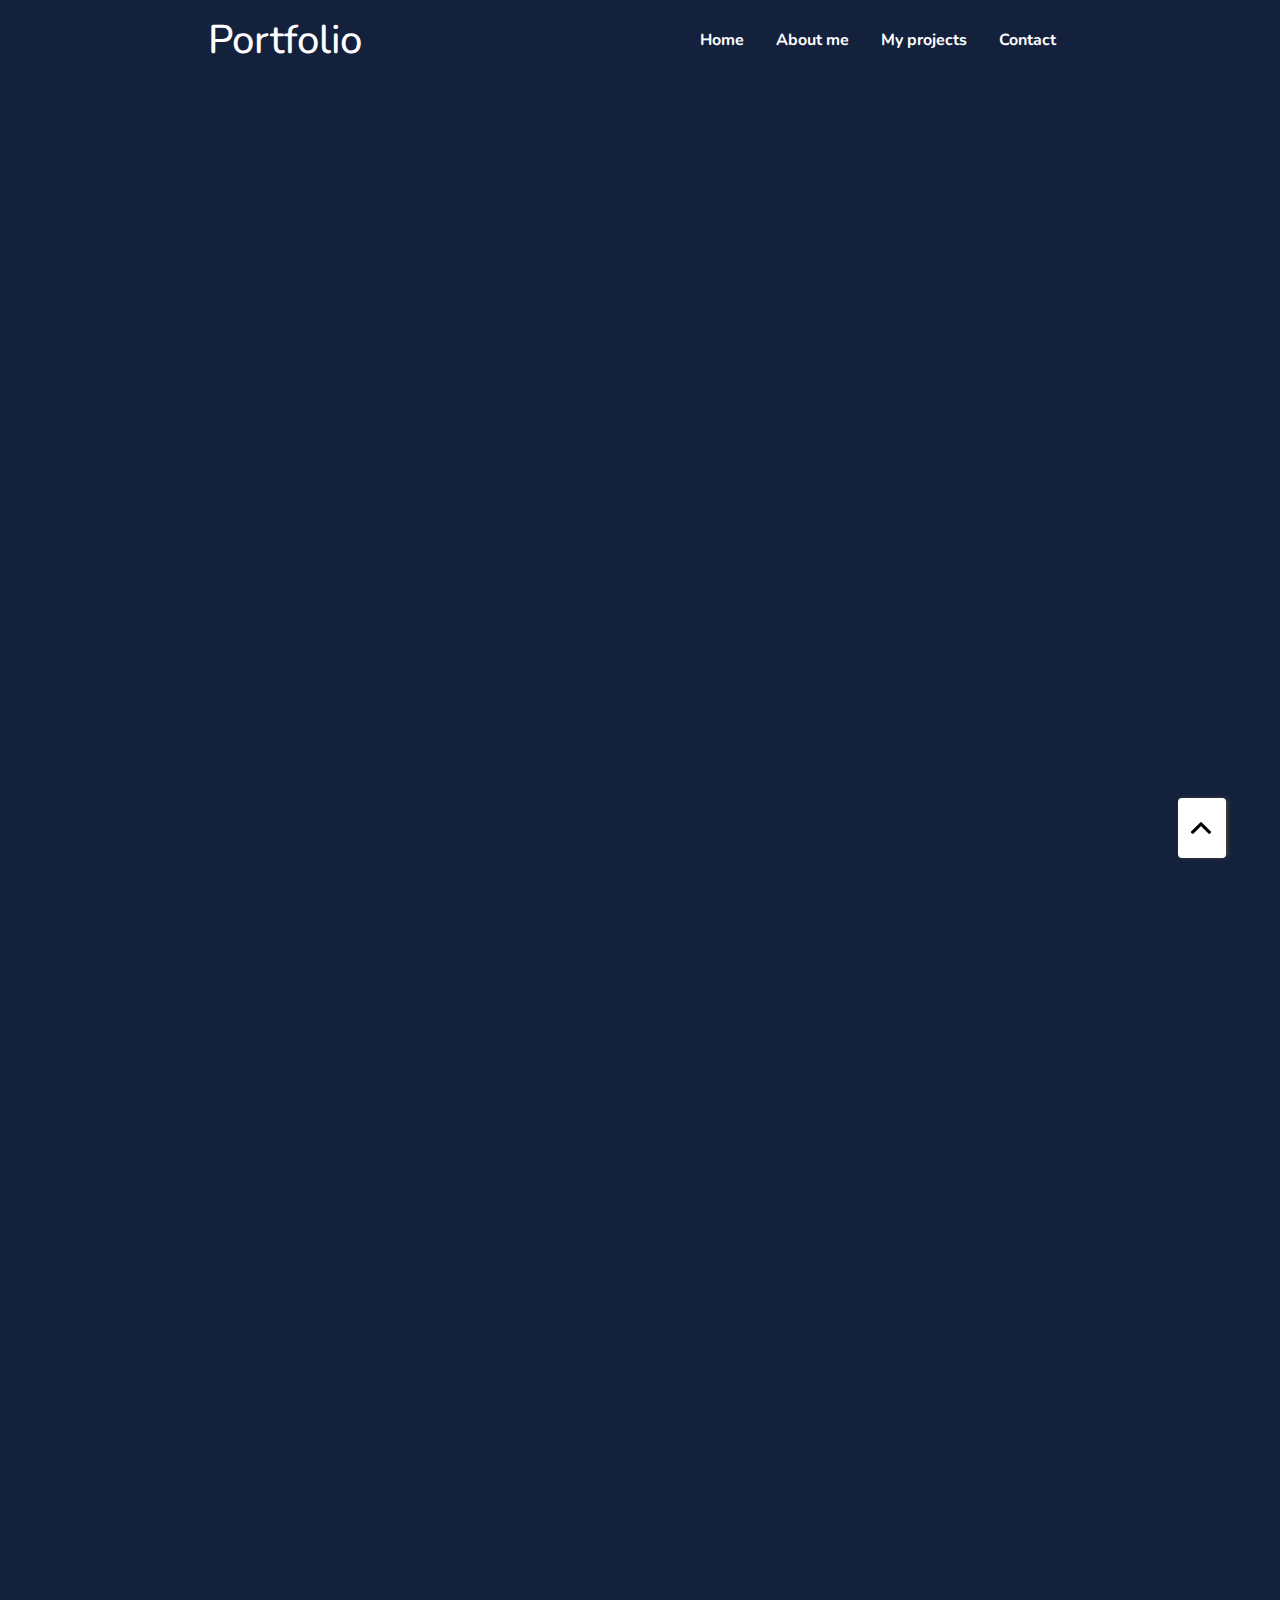
<file: index.html>
<!DOCTYPE html>
<html lang="en">
<head>
    <meta charset="UTF-8">
    <meta name="viewport" content="width=device-width, initial-scale=1.0">
    <link href="https://fonts.googleapis.com/css2?family=Nunito&display=swap" rel="stylesheet">
    <link rel="stylesheet" href="https://stackpath.bootstrapcdn.com/bootstrap/4.5.2/css/bootstrap.min.css"
    integrity="sha384-JcKb8q3iqJ61gNV9KGb8thSsNjpSL0n8PARn9HuZOnIxN0hoP+VmmDGMN5t9UJ0Z" crossorigin="anonymous">
    <link rel="stylesheet" href="https://cdnjs.cloudflare.com/ajax/libs/font-awesome/6.0.0-beta3/css/all.min.css">
    <link rel="stylesheet" href="src/css/grid.css">
    <link rel="stylesheet" href="src/css/timeline.css">
    <link rel="stylesheet" href="src/css/fade-in.css">
    <link rel="stylesheet" href="src/css/style.css">
    <title>Portfolio</title>
</head>
<body>
    <header class="navbar-dark" id="top">
        <nav class="navbar navbar-expand-lg">
            <h1>Portfolio</h1>
            <button class="navbar-toggler" type="button" data-toggle="collapse" data-target="#navbarNavAltMarkup"
                aria-controls="navbarNavAltMarkup" aria-expanded="false" aria-label="Toggle navigation">
                <span class="navbar-toggler-icon"></span>
            </button>
            <div class="collapse navbar-collapse" id="navbarNavAltMarkup">
                <div class="navbar-nav link">
                    <a class="nav-link p-3 active" href="#">Home<span class="sr-only">(current)</span></a>
                    <a class="nav-link p-3" href="#about">About me</a>
                    <a class="nav-link p-3" href="#projects">My projects</a>
                    <a class="nav-link p-3" href="#contact">Contact</a>
                </div>
            </div>
        </nav>
    </header>
    <main>
        <div class="row fade-in">
            <div class="col-md-4">
                <img src="src/assets/img/image.jpeg" class="img-thumbnail" alt="image">
            </div>
            <div class="col-md-8">
                <div class="row">
                    <div class="card-body col-md-12">
                        <h3 class="card-title">Alan Santos</h3>
                        <div>
                            <h5 class="card-text">Full Stack Web Developer</h5>
                            <p class="text-justify">Hi, my name is Alan. I am a Full Stack Web Developer, and I always strive to do my best with what I have in hand to
                            achieve my goals.</p>
                        </div>
                        <a href="https://docs.google.com/document/d/1q930R49fTJMTGb8nHgfUM6hyycuvYZ0aMcg-wfXz6yY/edit?usp=sharing" target="_blank">View resume</a>
                    </div>
                    <div class="card-body col-md-12 technologies">
                        <ul>
                            <li>
                                <a href="https://laravel.com/" target="_blank">
                                    <i class="fab fa-laravel fa-3x"></i> Laravel
                                </a>
                            </li>
                            <li>
                                <a href="https://nodejs.org/en" target="_blank">
                                    <i class="fab fa-node-js fa-3x"></i> Node.js
                                </a>
                            </li>
                            <li>
                                <a href="https://www.docker.com/" target="_blank">
                                    <i class="fab fa-docker fa-3x"></i> Docker
                                </a>
                            </li>
                            <li>
                                <a href="https://git-scm.com/" target="_blank">
                                    <i class="fab fa-git-alt fa-3x"></i> Git
                                </a>
                            </li>
                        </ul>
                    </div>
                </div>
            </div>
        </div>
        <div class="fade-in mt-5 text-justify" id="about">
            <h4>About me</h4>
            <div class="line">
                <hr><p>/ /</p><hr>
            </div>
            <p class="mt-3">I am a person fascinated by learning and experiencing new opportunities. I graduated from IFRS Campus Rio Grande, where
            I spent 4 years studing on web development (front-end and back-end), and I am currently pursuing a degree in Computer
            Engineering at UFPEL.</p>
            <div class="timeline">
                <div class="timeline-line"></div>
            
                <div class="event" style="margin-bottom: 160px;">
                    <div class="event-left">
                        <p class="text">Started at IFRS Campus Rio Grande for the technical course in Internet Computing.</p>
                    </div>
                    <div class="point"></div>
                    <div class="event-right">
                        <p class="year">2016</p>
                    </div>
                </div>
                
                <div class="event" style="margin-bottom: 80px;">
                    <div class="event-left">
                        <p class="year">2020</p>
                    </div>
                    <div class="point"></div>
                    <div class="event-right">
                        <p class="text">Started the undergraduate program in Computer Engineering at UFPEL.</p>
                    </div>
                </div>
                
                <div class="event">
                    <div class="event-left">
                        <p class="text">I started working as a Junior Full Stack Web Developer at Yellow Go (formerly the development sector of Osirnet).</p>
                    </div>
                    <div class="point"></div>
                    <div class="event-right">
                        <p class="year">2022</p>
                    </div>
                </div>
                
                <div class="event">
                    <div class="event-left">
                        <p class="year">2023</p>
                    </div>
                    <div class="point"></div>
                    <div class="event-right">
                        <p class="text">Promotion to Junior B.</p>
                    </div>
                </div>
                
                <div class="event">
                    <div class="event-left">
                        <p class="text">Promotion to Junior C.</p>
                    </div>
                    <div class="point"></div>
                    <div class="event-right">
                        <p class="year">2024</p>
                    </div>
                </div>
            </div>
        </div>
        <div class="fade-in" id="projects">
            <div class="mt-5">
                <h4>My projects</h4>
                <div class="line">
                    <hr><p>/ /</p><hr>
                </div>
            </div>
            <div class="row row-cols-1 row-cols-sm-2 row-cols-lg-3 row-cols-xl-4 mt-3" id="cards"></div>
        </div>
        <div class="fade-in" id="contact">
            <div class="mt-5">
                <h4>Contact</h4>
                <div class="line">
                    <hr><p>/ /</p><hr>
                </div>
            </div>
            <div class="mt-3">
                <p>Feel free to get in touch if you want!</p>
                <p class="card-text">
                </p>
                <p class="card-text"><i class="icon-default icon-home"></i>Pelotas - RS</p>
                <p class="card-text"><i class="icon-default icon-email"></i>alanssantos32@gmail.com</p>
                <p class="card-text"><i class="icon-default icon-phone"></i>(53) 99123-6244</p>
                <div class="icons mt-4">
                    <a href="https://www.linkedin.com/in/alan-santos-20659a190" target="_blank">
                        <i class="fab fa-linkedin fa-3x"></i>
                    </a>
                    <a href="https://github.com/AlanDeveloper" target="_blank">
                        <i class="fab fa-github fa-3x"></i>
                    </a>
                </div>
            </div>
        </div>
        <div class="link">
            <button class="button-fixed p-1"><a class="nav-link" href="#top"><i class="icon-arrow"></i></a></button>
        </div>

        <div class="modal fade" id="exampleModal" tabindex="-1" aria-labelledby="exampleModalLabel" aria-hidden="true">
            <div class="modal-dialog modal-sm" style="max-width: 800px;">
                <div class="modal-content">
                    <div class="modal-header">
                        <button type="button" class="close" data-dismiss="modal" aria-label="Close">
                            <span aria-hidden="true">&times;</span>
                        </button>
                    </div>
                    <div class="modal-body">
                        <div id="carouselExampleControls" class="carousel slide" data-ride="carousel">
                            <div class="carousel-inner"></div>
                            <a class="carousel-control-prev" href="#carouselExampleControls" role="button" data-slide="prev">
                                <span class="carousel-control-prev-icon" aria-hidden="true"></span>
                                <span class="sr-only">Previous</span>
                            </a>
                            <a class="carousel-control-next" href="#carouselExampleControls" role="button" data-slide="next">
                                <span class="carousel-control-next-icon" aria-hidden="true"></span>
                                <span class="sr-only">Next</span>
                            </a>
                        </div>
                    </div>
                    <div class="modal-footer p-4"></div>
                </div>
            </div>
            <hr>
        </div>
    </main>

    <footer class="fade-in">
        <p>©2021 AlanDeveloper</p>
    </footer>

    <script src="https://code.jquery.com/jquery-3.5.1.slim.min.js"
        integrity="sha384-DfXdz2htPH0lsSSs5nCTpuj/zy4C+OGpamoFVy38MVBnE+IbbVYUew+OrCXaRkfj"
        crossorigin="anonymous"></script>
    <script src="https://cdn.jsdelivr.net/npm/popper.js@1.16.1/dist/umd/popper.min.js"
        integrity="sha384-9/reFTGAW83EW2RDu2S0VKaIzap3H66lZH81PoYlFhbGU+6BZp6G7niu735Sk7lN"
        crossorigin="anonymous"></script>
    <script src="https://stackpath.bootstrapcdn.com/bootstrap/4.5.2/js/bootstrap.min.js"
        integrity="sha384-B4gt1jrGC7Jh4AgTPSdUtOBvfO8shuf57BaghqFfPlYxofvL8/KUEfYiJOMMV+rV"
        crossorigin="anonymous"></script>
    <script src="https://ajax.googleapis.com/ajax/libs/jquery/2.1.0/jquery.min.js"></script>
    <script src="src/js/database.js"></script>
    <script src="src/js/navbar-transition.js"></script>
    <script src="src/js/app.js"></script>
    <script src="src/js/technologies.js"></script>
    <script src="src/js/fade-in.js"></script>
</body>
</html>
</file>
<file: src/css/grid.css>
body {
    display: grid;
    min-height: 100vh;
    grid-template-columns: 1fr;
    grid-template-rows: auto 1fr 80px;
    grid-template-areas: 'header' 'main' 'footer';
    background-color: #14213d !important;
}

header {
    grid-area: 'header';
}

main {
    grid-area: 'main';
}

footer {
    grid-area: 'footer';
}
</file>
<file: src/css/timeline.css>
.timeline {
    position: relative;
    width: 100%;
    max-width: 800px;
    margin: auto;
    padding: 10px;
}

.timeline-line {
    position: absolute;
    left: 50%;
    height: 100%;
    width: 2px;
    background-color: #ccc;
    background: repeating-linear-gradient(to bottom,
            #ccc,
            #ccc 10px,
            transparent 10px,
            transparent 20px);
    transform: translateX(-50%);
}

.event {
    margin-bottom: 40px;
    padding: 10px;
    color: var(--color-secondary);
    display: grid;
    grid-template-columns: 1fr 15px 1fr;
    align-items: center;
}

.point {
    width: 15px;
    height: 15px;
    background-color: white;
    border-radius: 50%;
    z-index: 5;
}

.event-left {
    left: 0;
    text-align: right;
}

.event-left p {
    margin: 0px;
    padding-right: 20px;
}

.event-right {
    left: 50%;
    text-align: left;
    padding-left: 20px;
}

.event-right p {
    margin: 0px;
}

.text {
    font-size: .9rem;
}

.year {
    font-weight: bold;
    font-size: 1.5rem;
}
</file>
<file: src/css/fade-in.css>
.fade-in {
    opacity: 0;
    transform: translateY(20px);
    animation: fadeIn 1s forwards;
}

@keyframes fadeIn {
    to {
        opacity: 1;
        transform: translateY(0);
    }
}
</file>
<file: src/css/style.css>
/* ROOT */

:root {
    --color-primary: #14213d;
    --color-secondary: #fff;
    --color-text: #fff;

    --border-radius: .25rem;
}

* {
    margin: 0px;
    padding: 0px;
    box-sizing: border-box;
    font-family: 'Nunito';
    color: var(--color-text);
}

.tools {
    background-color: black;
    border-radius: var(--border-radius);
    padding: 15px;
    margin-bottom: 5px;
}

.first {
    margin-left: 0px !important;
}

div.line {
    display: flex;
    align-items: center;
}

div.line p {
    margin: 0px;
    color: var(--color-text);
    padding: 5px;
}

div.line hr {
    flex: 1;
    border-top: 1px solid var(--color-text);
}

.button-fixed {
    position: fixed;
    bottom: 0;
    right: 0;
    background-color: var(--color-secondary);
    transform: rotate(-90deg);
    border: 0;
    border-radius: var(--border-radius);
    margin: 3rem;
    box-shadow: rgba(252, 163, 17, 0.35) 0px 2px 4px -1px;
}

.button-fixed:focus {
    outline: none;
    border: none;
}

/* ------------------------------------------ */
/* NAVBAR */

nav.navbar {
    margin: auto;
    width: 70%;
    min-height: 80px;
}

nav.navbar a.nav-link {
    color: var(--color-secondary) !important;
    font-weight: bold;
}

nav h1 {
    margin: 0;
}

.navbar-collapse {
    justify-content: flex-end;
}

.navbar h4 {
    margin: 0px;
}

/* ------------------------------------------ */
/* MAIN */

main {
    width: 70%;
    margin: auto;
}

img.img-thumbnail {
    max-height: 500px;
    border: 0;
    padding: 0;
    filter: drop-shadow(40px 20px 4px rgba(0, 0, 0, 0.25));
    border-radius: var(--border-radius);
}

button.navbar-toggler {
    border: 0;
    padding: 0;
}

button.navbar-toggler:focus {
    outline: none;
}

div.card img {
    height: 200px;
    position: relative;
    border-radius: var(--border-radius); 
}

div.card:hover .cover {
    opacity: 1;
}

div.card .cover {
    transition: .7s ease;
    cursor: pointer;
    background-color: #0056b3;
    opacity: 0;
    width: 100%;
    height: 100%;
    border-radius: var(--border-radius);
    position: absolute;
}

div.card .cover .text {
    font-weight: bold;
    color: var(--color-text);
    font-size: 20px;
    position: absolute;
    top: 50%;
    left: 50%;
    -webkit-transform: translate(-50%, -50%);
    -ms-transform: translate(-50%, -50%);
    transform: translate(-50%, -50%);
    text-align: center;
}

div ul {
    list-style-type: square;
}

div ul li {
    padding: 10px;
}

.technologies h1 {
    color: #333;
}

.technologies ul {
    list-style: none;
    padding: 0;
    display: flex;
    align-items: center;
    justify-content: center;
    gap: 20px;
}

.technologies li {
    padding: 0px;
}

.technologies li a {
    display: flex;
    flex-direction: column;
    align-items: center;
    color: white;
    margin: 10px 0;
    padding: 20px;
    cursor: pointer;
    transition: transform 0.5s, color 0.5s;
    border-radius: 10px;
    text-decoration: none;
}

.technologies li a:hover, .hovered {
    background: #0056b3;
    transform: scale(1.1);
}

.technologies i {
    margin: 0px;
    margin-bottom: 10px;
}

/* ------------------------------------------ */
/* MODAL */

div.modal {
    padding-left: 15px;
    padding-right: 15px !important;
}

div.modal div.modal-content {
    background-color: var(--color-primary);
}

div.modal .modal-header {
    padding: 10px;
}

div.modal .modal-header .close {
    font-size: 2rem;
    color: #fff;
    opacity: .7;
    outline: none;
}

div.modal .modal-body {
    padding: 0;
}
div.modal .modal-body .carousel img {
    min-height: 30vh;
}

div.modal-dialog {
    max-width: 1200px;
}

div.modal-footer {
    justify-content: inherit;
}

div.modal-footer .descrip {
    width: 100%;
    text-align: justify;
    margin: 15px 0px;
}
div.modal-footer .descrip p {
    margin-bottom: 5px;
}

span.carousel-control-next-icon, span.carousel-control-prev-icon {
    background-color: var(--color-primary);
    height: 40px;
}
/* ------------------------------------------ */
/* ICONS */

div.icons {
    display: flex;
    justify-content: center;
}

div.icons a {
    color: var(--color-secondary);
    margin: 20px;
    transition: transform 0.5s, color 0.5s;
}

div.icons a:hover {
    transform: scale(1.3);
}

div.icons a i {
    font-size: 2.5em;
}

div .icon-default {
    margin-right: 10px;
    filter: invert(1);
    padding: 1px 10px;
}

div .icon-home {
    background: url(../assets/icons/home.svg);
    background-repeat: no-repeat;
    background-size: 100%;
}

div .icon-email {
    background: url(../assets/icons/email.svg);
    background-repeat: no-repeat;
    background-size: 100%;
}

div .icon-phone {
    background: url(../assets/icons/phone.svg);
    background-repeat: no-repeat;
    background-size: 100%;
}

.icon-arrow {
    background: url(../assets/icons/arrow.svg);
    background-repeat: no-repeat;
    background-size: 100%;
    padding: 10px;
    position: relative;
    bottom: -10px;
    filter: invert(1);
}

/* ------------------------------------------ */
/* FOOTER */

footer {
    display: flex !important;
    align-items: center;
    justify-content: center;
    color: var(--color-text);
    font-size: 1rem;
}

/* ------------------------------------------ */

@media (max-width: 990px) {
    nav.navbar, main {
        width: 80%;
    }
}

@media (max-width: 770px) {
    nav.navbar, main {
        width: 85%;
    }

    img.img-thumbnail {
        display: none;
    }
    
    .col-md-3 {
        display: flex;
        align-items: center;
        justify-content: center;
    }
    
    .no-gutters {
        margin: auto;
    }

    h3.title-name {
        text-align: center;
        border-bottom: none;
        padding-bottom: 0px;
    }

    div.card-body p.card-text {
        display: none;
    }

    .button-fixed {
        margin: 1rem;
    }
}
@media (max-width: 500px) {
    .technologies ul {
        display: initial;
        margin: 10px;
    }

    .tools {
        flex-grow: 1;
        text-align: center;
    }
}
</file>
